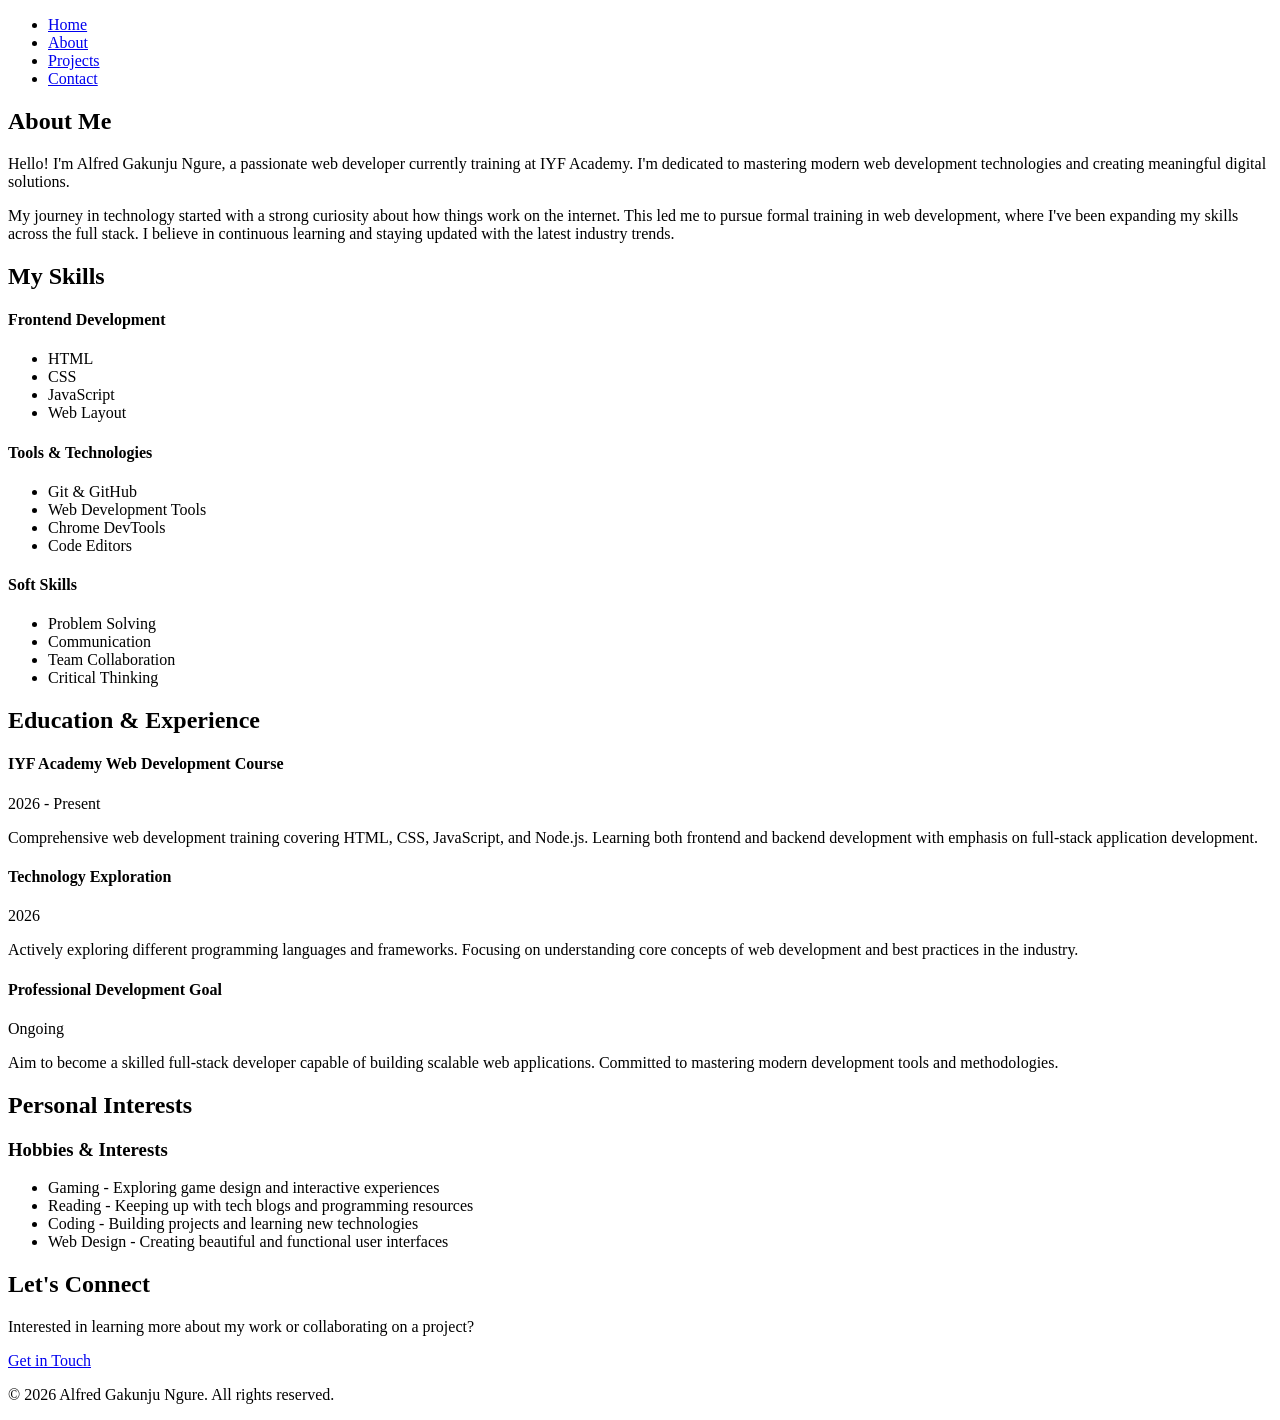
<file: about.html>
<!DOCTYPE html>
<html lang="en">
<head>
    <meta charset="UTF-8">
    <meta name="viewport" content="width=device-width, initial-scale=1.0">
    <title>Alfred's Portfolio - About Me</title>
</head>
<body>
    <!-- Navigation -->
    <nav>
        <ul>
            <li><a href="index.html">Home</a></li>
            <li><a href="about.html" class="active">About</a></li>
            <li><a href="projects.html">Projects</a></li>
            <li><a href="contact.html">Contact</a></li>
        </ul>
    </nav>

    <!-- Main Content -->
    <div class="container">
        <!-- About Section -->
        <section>
            <h2>About Me</h2>
            <p>
                Hello! I'm Alfred Gakunju Ngure, a passionate web developer currently training at IYF Academy. I'm dedicated to mastering modern web development technologies and creating meaningful digital solutions.
            </p>
            <p>
                My journey in technology started with a strong curiosity about how things work on the internet. This led me to pursue formal training in web development, where I've been expanding my skills across the full stack. I believe in continuous learning and staying updated with the latest industry trends.
            </p>
        </section>

        <!-- Skills Section -->
        <section>
            <h2>My Skills</h2>
            <div>
                <!-- Front-end Skills -->
                <div>
                    <h4>Frontend Development</h4>
                    <ul>
                        <li>HTML</li>
                        <li>CSS</li>
                        <li>JavaScript</li>
                        <li>Web Layout</li>
                    </ul>
                </div>

                <!-- Tools & Technologies -->
                <div>
                    <h4>Tools & Technologies</h4>
                    <ul>
                        <li>Git & GitHub</li>
                        <li>Web Development Tools</li>
                        <li>Chrome DevTools</li>
                        <li>Code Editors</li>
                    </ul>
                </div>

                <!-- Soft Skills -->
                <div>
                    <h4>Soft Skills</h4>
                    <ul>
                        <li>Problem Solving</li>
                        <li>Communication</li>
                        <li>Team Collaboration</li>
                        <li>Critical Thinking</li>
                    </ul>
                </div>
            </div>
        </section>

        <!-- Education & Experience Timeline -->
        <section>
            <h2>Education & Experience</h2>
            <div>
                <!-- Education Item 1 -->
                <div>
                    <h4>IYF Academy Web Development Course</h4>
                    <p>2026 - Present</p>
                    <p>
                        Comprehensive web development training covering HTML, CSS, JavaScript, and Node.js. Learning both frontend and backend development with emphasis on full-stack application development.
                    </p>
                </div>

                <!-- Experience Item 2 -->
                <div>
                    <h4>Technology Exploration</h4>
                    <p>2026</p>
                    <p>
                        Actively exploring different programming languages and frameworks. Focusing on understanding core concepts of web development and best practices in the industry.
                    </p>
                </div>

                <!-- Future Goal -->
                <div>
                    <h4>Professional Development Goal</h4>
                    <p>Ongoing</p>
                    <p>
                        Aim to become a skilled full-stack developer capable of building scalable web applications. Committed to mastering modern development tools and methodologies.
                    </p>
                </div>
            </div>
        </section>

        <!-- Hobbies Section -->
        <section>
            <h2>Personal Interests</h2>
            <h3>Hobbies & Interests</h3>
            <ul>
                <li> Gaming - Exploring game design and interactive experiences</li>
                <li> Reading - Keeping up with tech blogs and programming resources</li>
                <li> Coding - Building projects and learning new technologies</li>
                <li> Web Design - Creating beautiful and functional user interfaces</li>
            </ul>
        </section>

        <!-- Call to Action -->
        <section>
            <h2>Let's Connect</h2>
            <p>Interested in learning more about my work or collaborating on a project?</p>
            <a href="contact.html">Get in Touch</a>
        </section>
    </div>

    <!-- Footer -->
    <footer>
        <p>&copy; 2026 Alfred Gakunju Ngure. All rights reserved.</p>
    </footer>
</body>
</html>
</file>
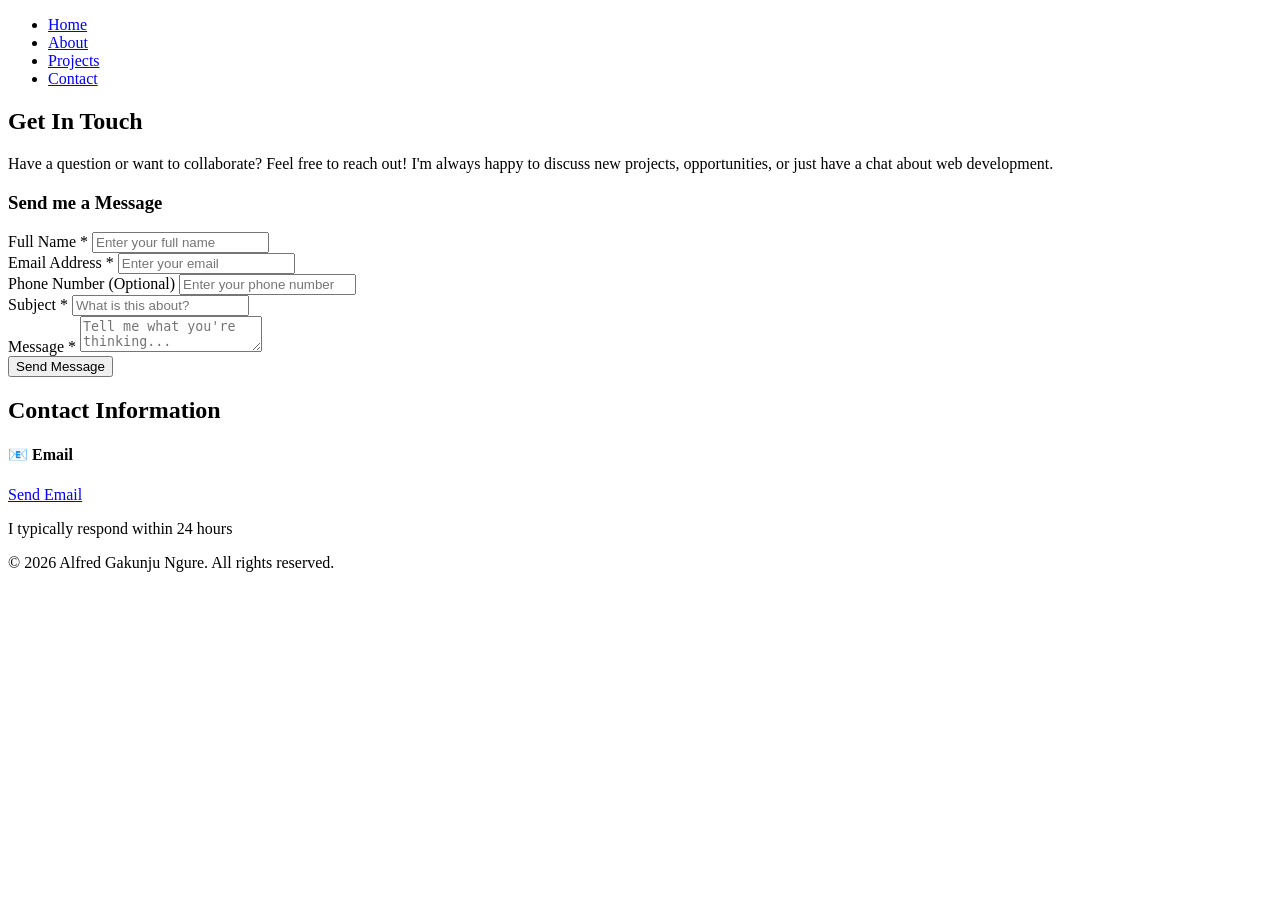
<file: contact.html>
<!DOCTYPE html>
<html lang="en">
<head>
    <meta charset="UTF-8">
    <meta name="viewport" content="width=device-width, initial-scale=1.0">
    <title>Alfred's Portfolio - Contact</title>
</head>
<body>
    <!-- Navigation -->
    <nav>
        <ul>
            <li><a href="index.html">Home</a></li>
            <li><a href="about.html">About</a></li>
            <li><a href="projects.html">Projects</a></li>
            <li><a href="contact.html" class="active">Contact</a></li>
        </ul>
    </nav>

    <!-- Main Content -->
    <div class="container">
        <!-- Page Header -->
        <section>
            <h2>Get In Touch</h2>
            <p>
                Have a question or want to collaborate? Feel free to reach out! I'm always happy to discuss new projects, opportunities, or just have a chat about web development.
            </p>
        </section>

        <!-- Contact Form Section -->
        <section>
            <h3>Send me a Message</h3>
            <form id="contactForm">
                <div>
                    <label for="name">Full Name *</label>
                    <input type="text" id="name" name="name" required placeholder="Enter your full name">
                </div>

                <div>
                    <label for="email">Email Address *</label>
                    <input type="email" id="email" name="email" required placeholder="Enter your email">
                </div>

                <div>
                    <label for="phone">Phone Number (Optional)</label>
                    <input type="tel" id="phone" name="phone" placeholder="Enter your phone number">
                </div>

                <div>
                    <label for="subject">Subject *</label>
                    <input type="text" id="subject" name="subject" required placeholder="What is this about?">
                </div>

                <div>
                    <label for="message">Message *</label>
                    <textarea id="message" name="message" required placeholder="Tell me what you're thinking..."></textarea>
                </div>

                <button type="submit">Send Message</button>
            </form>
        
        </section>

        <!-- Contact Information -->
        <section>
            <h2>Contact Information</h2>
            
            <div>
                <!-- Email -->
                <div>
                    <h4>📧 Email</h4>
                    <p><a href="mailto:ngurealfred3@gmail.com">Send Email</a></p>
                    <p>I typically respond within 24 hours</p>
                </div>

    <!-- Footer -->
    <footer>
        <p>&copy; 2026 Alfred Gakunju Ngure. All rights reserved.</p>
    </footer>    
  
</body>
</html>
</file>
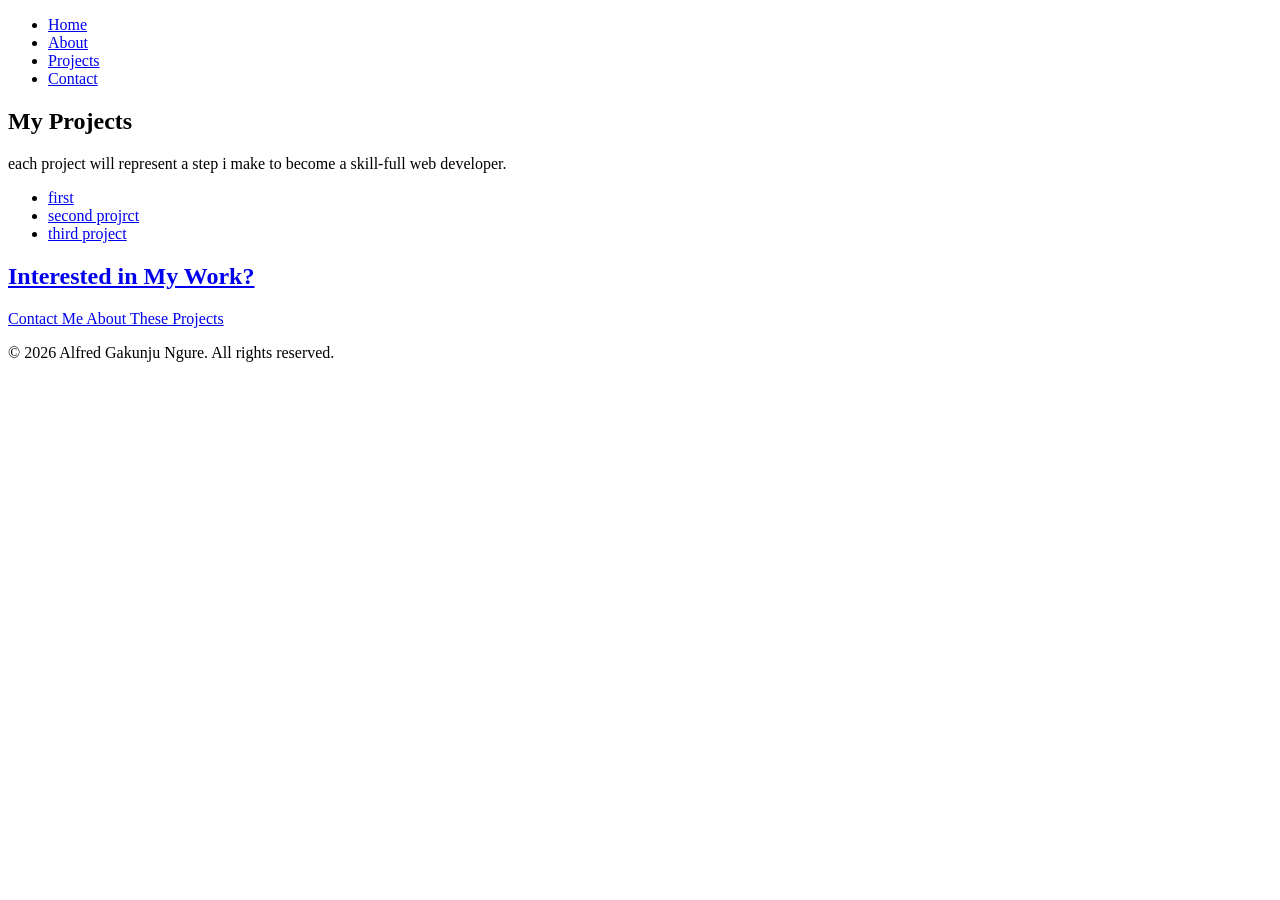
<file: projects.html>
<!DOCTYPE html>
<html lang="en">
<head>
    <meta charset="UTF-8">
    <meta name="viewport" content="width=device-width, initial-scale=1.0">
    <title>Alfred's Portfolio - Projects</title>
</head>
<body>
    <!-- Navigation -->
    <nav>
        <ul>
            <li><a href="index.html">Home</a></li>
            <li><a href="about.html">About</a></li>
            <li><a href="projects.html" class="active">Projects</a></li>
            <li><a href="contact.html">Contact</a></li>
        </ul>
    </nav>

    <!-- Main Content -->
    <div class="container">
        <!-- Page Header -->
        <section>
            <h2>My Projects</h2>
            <p>
                each project will represent a step i make to become a skill-full web developer.
            </p> 
            <ul>
                <li><a href="project 1"> first</li>
                <li><a href="project 1"> second projrct</li>
                <li><a href="project 1"> third project</li>
            </ul>
        </section>
        <!-- Call to Action -->
        <section>
            <h2>Interested in My Work?</h2>
           <a href="mailto:ngurealfred3@gmail.com">Contact Me About These Projects</a>
        </section>
    </div>

    <!-- Footer -->
    <footer>
        <p>&copy; 2026 Alfred Gakunju Ngure. All rights reserved.</p>
    </footer>
</body>
</html>
</file>
